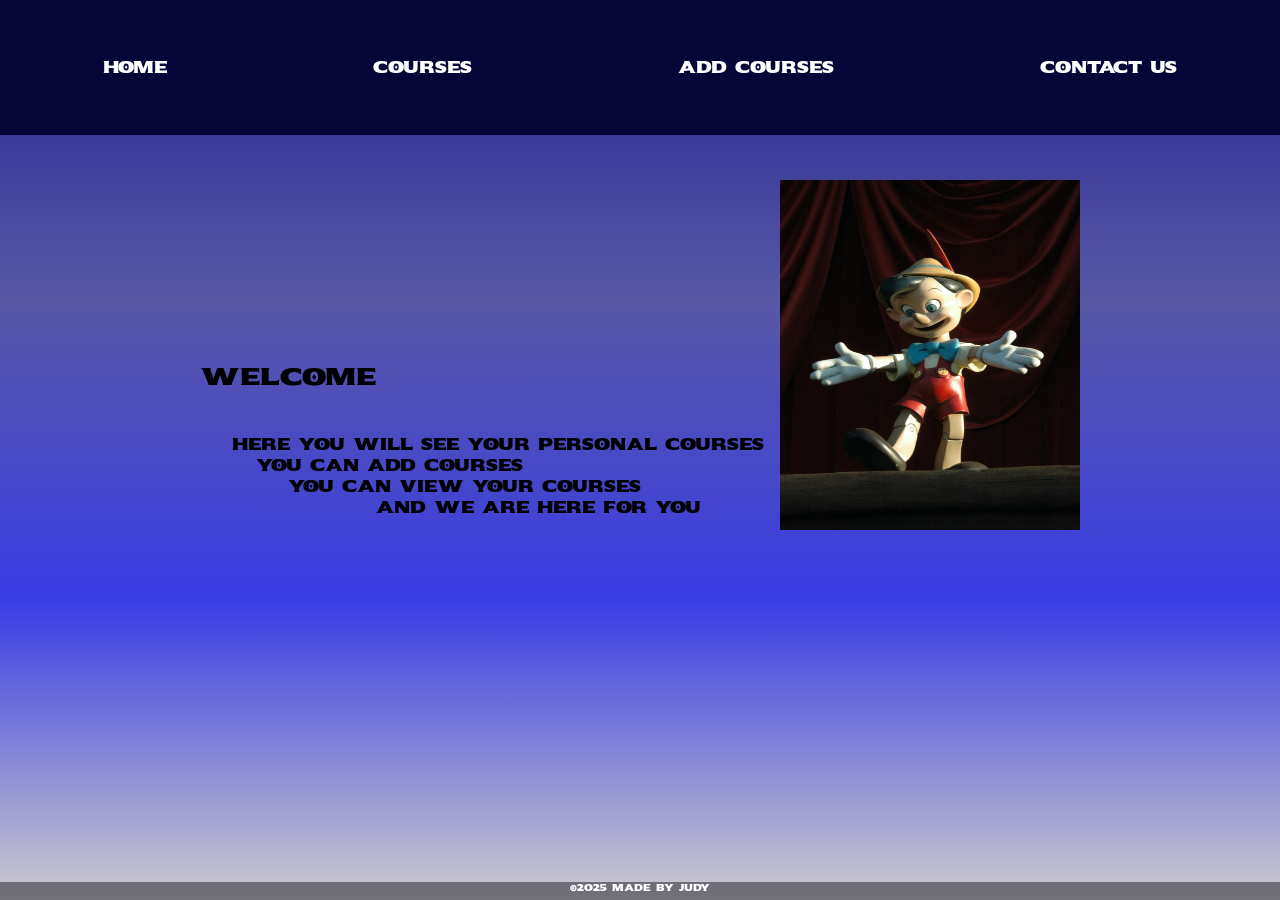
<file: index.html>
<!DOCTYPE html>
<html lang="en">

<head>
<meta charset="UTF-8">
<link rel="preconnect" href="https://fonts.googleapis.com">
<link rel="preconnect" href="https://fonts.gstatic.com" crossorigin>
<link href="https://fonts.googleapis.com/css2?family=Sekuya&display=swap" rel="stylesheet">
<link rel="stylesheet" href="stylle.css">
<title>HOME</title>
</head>
<body class="home">

  <header class="main">

     <nav>
    <ul>
   <li><a  href="index.html">HOME</a></li> 
   <li><a href="courses.html">COURSES</a></li> 
   <li><a href="add.html">ADD COURSES</a></li> 
   <li><a href="contact.html">CONTACT US</a></li> 
    </ul>
  </nav>
    </header>
<section class="main">
    <div > 
    <h1> <span>WELCOME</span></h1>
    <br>
    <br>
    <pre>
    HERE YOU WILL SEE YOUR PERSONAL COURSES
       you can add courses
           you can view your courses
                      and we are here for you 
    </pre>
    <img class="image-front"src="pexels-carloscruz-artegrafia-172084181-11098660.jpg" >
  </div>
  </section>
  <div class="div-footer">
    <p class="copyright">&copy;2025 <span>made by judy</span></p>
</div>
</body>

</html>
</file>
<file: stylle.css>
*{
padding: 0;
margin: 0;
font-family: "Sekuya",system-ui;
font-weight: 400;
}
 
body{
width: 100%;
height:100vh ;
background-size: contain;
background:linear-gradient(to bottom,rgb(35, 35, 146),rgb(88, 88, 165),rgb(58, 60, 228),rgb(204, 203, 203,3)); 
display: flex;
align-items: center;
}
section{
padding: 100px 200px;
}
.main{
display: flex;
justify-content: space-around;
align-items:center;
}
.main h{
    font-size: 40px;
    padding: 20px;
}

.image-front{
width: 300px;
height: 350px;
position: absolute;
top: 180px;
right: 200px;
}

ul{
    list-style: none;
}
nav ul{
width: 100%;
height: 5vh;
padding: 5vh 0;
position:fixed;
top: 0;
display: flex;
flex-wrap: wrap;
justify-content: space-around;flex-flow: row wrap;
align-items:center;    
background-color: rgb(5, 5, 56);    
z-index: 999;
}

nav ul a{
color: white;
text-decoration: none;
transition-duration:0.5s;
display: flex;
text-decoration: none;
}
nav ul a:hover{
width: 90px;
height: 60px;
background: rgba(66, 66, 245, 0.527);
color: rgba(1, 1, 19, 0.856);
display: flex;
justify-content: space-around;
align-items:center;
}
.dev4{
width: 100%;
display: flex;
flex-direction: column;
justify-content:center;
align-items: center;
min-height: 100vh;
}
.page4{
background-color:rgb(5, 5, 56); 
padding: 5vh;
display: flex;
flex-direction: column;
align-items: center;
gap :40px;
border: 1px solid white ;
}
input , textarea{
    width: 80%;
    max-width:900px ;
    padding: 15px;
    font-size: 18px;
    border-radius:8px ;
    border: none;
    margin-bottom: 10px;
    min-height: 10px;
}
textarea{
    min-height: 150px;
    resize: vertical;
}
.div3{
display: flex;
flex-direction: column;
justify-content: center;
align-items: center;
width: 100%;
min-height: 200vh;
gap: 10vh;
}
.page3{
display: flex;
flex-direction: column;
align-items: center;
border: 1px solid white;
gap: 10vh;
}
.input-group{
    background-color: rgba(2, 2, 14, 0.404);
border: 1px solid white;
display: flex;
flex-direction: column;
align-items: center;
width: 100%;
max-width:70% ;

}
.page3 label{
    text-align: center;
    color: rgb(2, 2, 14);
    width: 100%;
    font-size:  18px;   
}
.page3 button{
    width: 100px;
    height: 70px;
    color: white;
  background-color: rgb(2, 2, 14);
  display: flex;
    justify-content: center;
    align-items: center;
}
.div2{

width:100% ;
display: flex;
justify-content: center;
align-items: center;
min-height: 150px;


}
table{
    width: 40%;
    height: 70vh;
    border-collapse: collapse;
}

th,td{
padding: 5vh;
color: white;
border: 3px solid white;
}
th{
background-color: rgba(50, 50, 161, 0.76);
}
td{
    font-size: smaller;
}
.div-footer{
    color:white;
    background-size: cover;
    background-color: rgba(2, 2, 14, 0.445);
    text-align: center;
    position: absolute;
    font-size: xx-small;
    bottom: 0;
    width: 100%;
    height: 2vh;
}

@media (max-width: 600px){
body{
 overflow-x: hidden;
}
section{padding: 30px 60px;}

.main h{
    font-size: 20px;
    padding: 10px;
}
.image-front{
width: 20vh;
height: 20vh;
position: relative;
top: -30vh;
left:20vh ;
}
 nav{
  display : flex;
  flex-dirction :column;
   text-align:center;
 }
nav ul a:hover{
width: 30px;
height: 30px;}
.page4{
padding: 10px;
gap:10px;}
nav ul a{
font-size: 18px;}
.div2{
width:100% ;
min-height: 40vh;
overflow-x: auto;
}

table{ width: 100%;
    min-width:200px ;
      display:block;
      overflow-x:auto;
}

}
</file>
